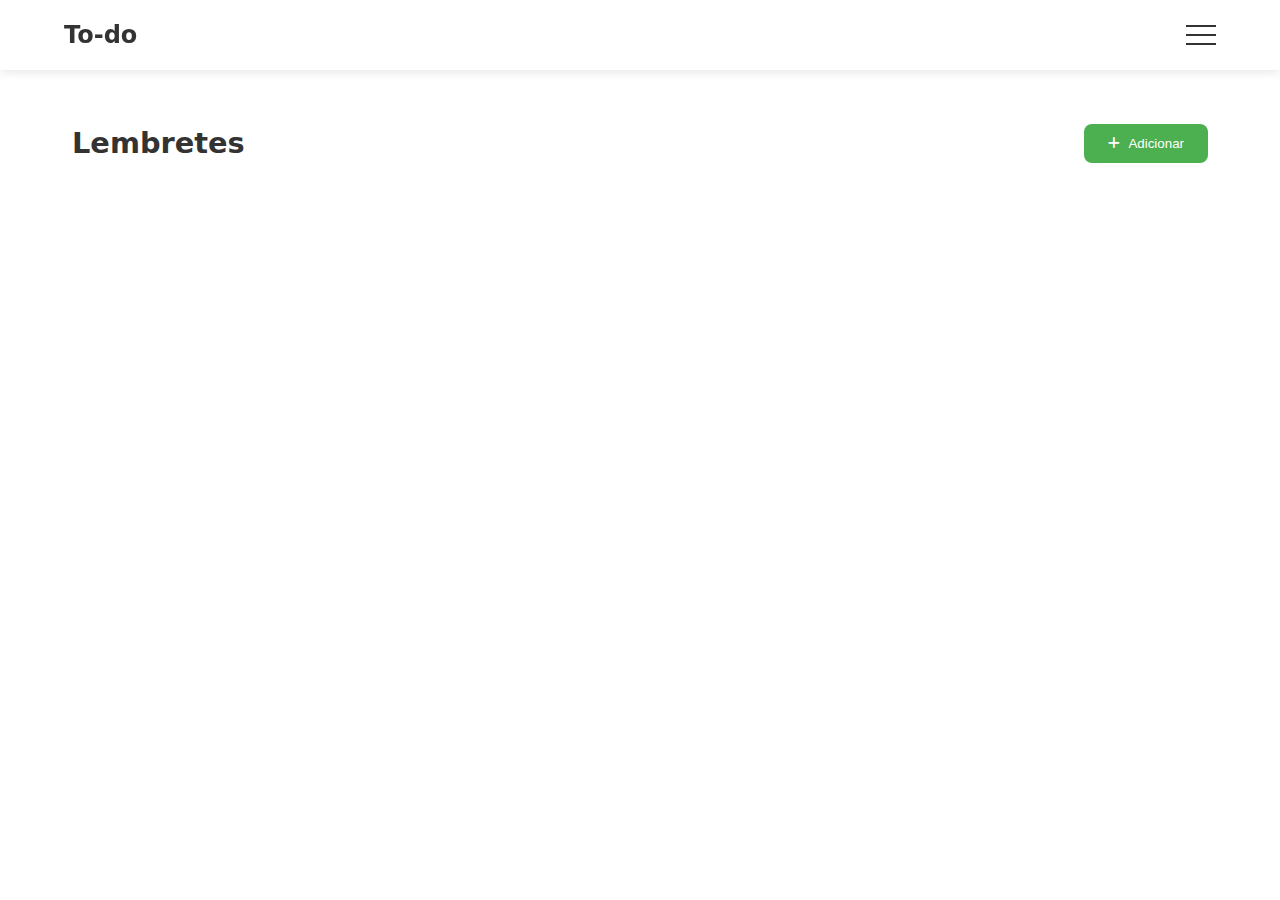
<file: index.html>
<!DOCTYPE html>
<html lang="pt-br">
<head>
    <meta charset="UTF-8">
    <meta name="viewport" content="width=device-width, initial-scale=1.0">
    <title>To-do - Lembretes</title>
    <link rel="stylesheet" href="css/styles.css">
    <link rel="stylesheet" href="css/reminders.css">
    <!-- Font Awesome para ícones -->
    <link rel="stylesheet" href="https://cdnjs.cloudflare.com/ajax/libs/font-awesome/6.0.0/css/all.min.css">
</head>
<body>
    <!-- Navbar Container -->
    <nav class="navbar" role="navigation" aria-label="Menu principal">
        <div class="navbar-brand">
            <h1>To-do</h1>
        </div>
        <button class="hamburger" aria-label="Abrir menu" aria-expanded="false" aria-controls="nav-menu">
            <span></span>
            <span></span>
            <span></span>
        </button>
        <div class="nav-overlay" id="nav-menu" aria-hidden="true">
            <ul class="nav-menu">
                <li><a href="index.html" aria-label="Ir para lembretes">Lembretes</a></li>
                <li><a href="agenda.html" aria-label="Ir para agenda">Agenda</a></li>
                <li><a href="pomodoro.html" aria-label="Ir para pomodoro">Pomodoro</a></li>
                <li><a href="listas.html" aria-label="Ir para listas">Listas</a></li>
                <li class="theme-buttons">
                    <button class="theme-btn" data-theme="light" aria-label="Ativar tema claro">☀️</button>
                    <button class="theme-btn" data-theme="dark" aria-label="Ativar tema escuro">🌙</button>
                </li>
            </ul>
        </div>
    </nav>

    <!-- Seção de Lembretes -->
    <main class="reminders-section" id="lembretes">
        <header class="reminders-header">
            <h2>Lembretes</h2>
            <button class="add-reminder-btn" aria-label="Adicionar novo lembrete">
                <i class="fas fa-plus"></i> Adicionar
            </button>
        </header>

        <!-- Container dos Lembretes -->
        <div class="reminders-container"></div>

        <!-- Modal Adicionar Lembrete -->
        <div class="modal" id="reminder-modal" aria-hidden="true">
            <div class="modal-content">
                <h3>Adicionar Lembrete</h3>
                <form id="reminder-form">
                    <div class="form-group">
                        <label for="reminder-name">Nome do Lembrete*</label>
                        <input type="text" id="reminder-name" required>
                    </div>

                    <div class="form-group">
                        <label for="reminder-date">Data de Criação</label>
                        <input type="text" id="reminder-date" readonly>
                    </div>

                    <div class="form-group">
                        <label for="reminder-color">Cor</label>
                        <div class="color-picker">
                            <input type="color" id="reminder-color" value="#4CAF50">
                            <span class="color-preview"></span>
                        </div>
                    </div>

                    <div class="form-group">
                        <label>Emoji</label>
                        <div class="emoji-picker">
                            <button type="button" data-emoji="📝">📝</button>
                            <button type="button" data-emoji="⭐">⭐</button>
                            <button type="button" data-emoji="📌">📌</button>
                            <button type="button" data-emoji="🎯">🎯</button>
                            <button type="button" data-emoji="💡">💡</button>
                        </div>
                    </div>

                    <div class="form-group">
                        <label for="reminder-content">Conteúdo</label>
                        <textarea id="reminder-content" rows="4"></textarea>
                    </div>

                    <div class="form-actions">
                        <button type="submit" class="save-btn">Salvar</button>
                        <button type="button" class="cancel-btn">Cancelar</button>
                    </div>
                </form>
            </div>
        </div>
    </main>

    <!-- Modal de Confirmação -->
    <div class="confirm-modal" id="confirm-modal" aria-hidden="true">
        <div class="confirm-content">
            <h3 class="confirm-title">Excluir Lembrete</h3>
            <p class="confirm-message">Tem certeza que deseja excluir este lembrete? Esta ação não pode ser desfeita.</p>
            <div class="confirm-actions">
                <button class="confirm-btn">Excluir</button>
                <button class="cancel-confirm-btn">Cancelar</button>
            </div>
        </div>
    </div>

    <script src="js/script.js"></script>
    <script src="js/reminders.js"></script>
</body>
</html>
</file>
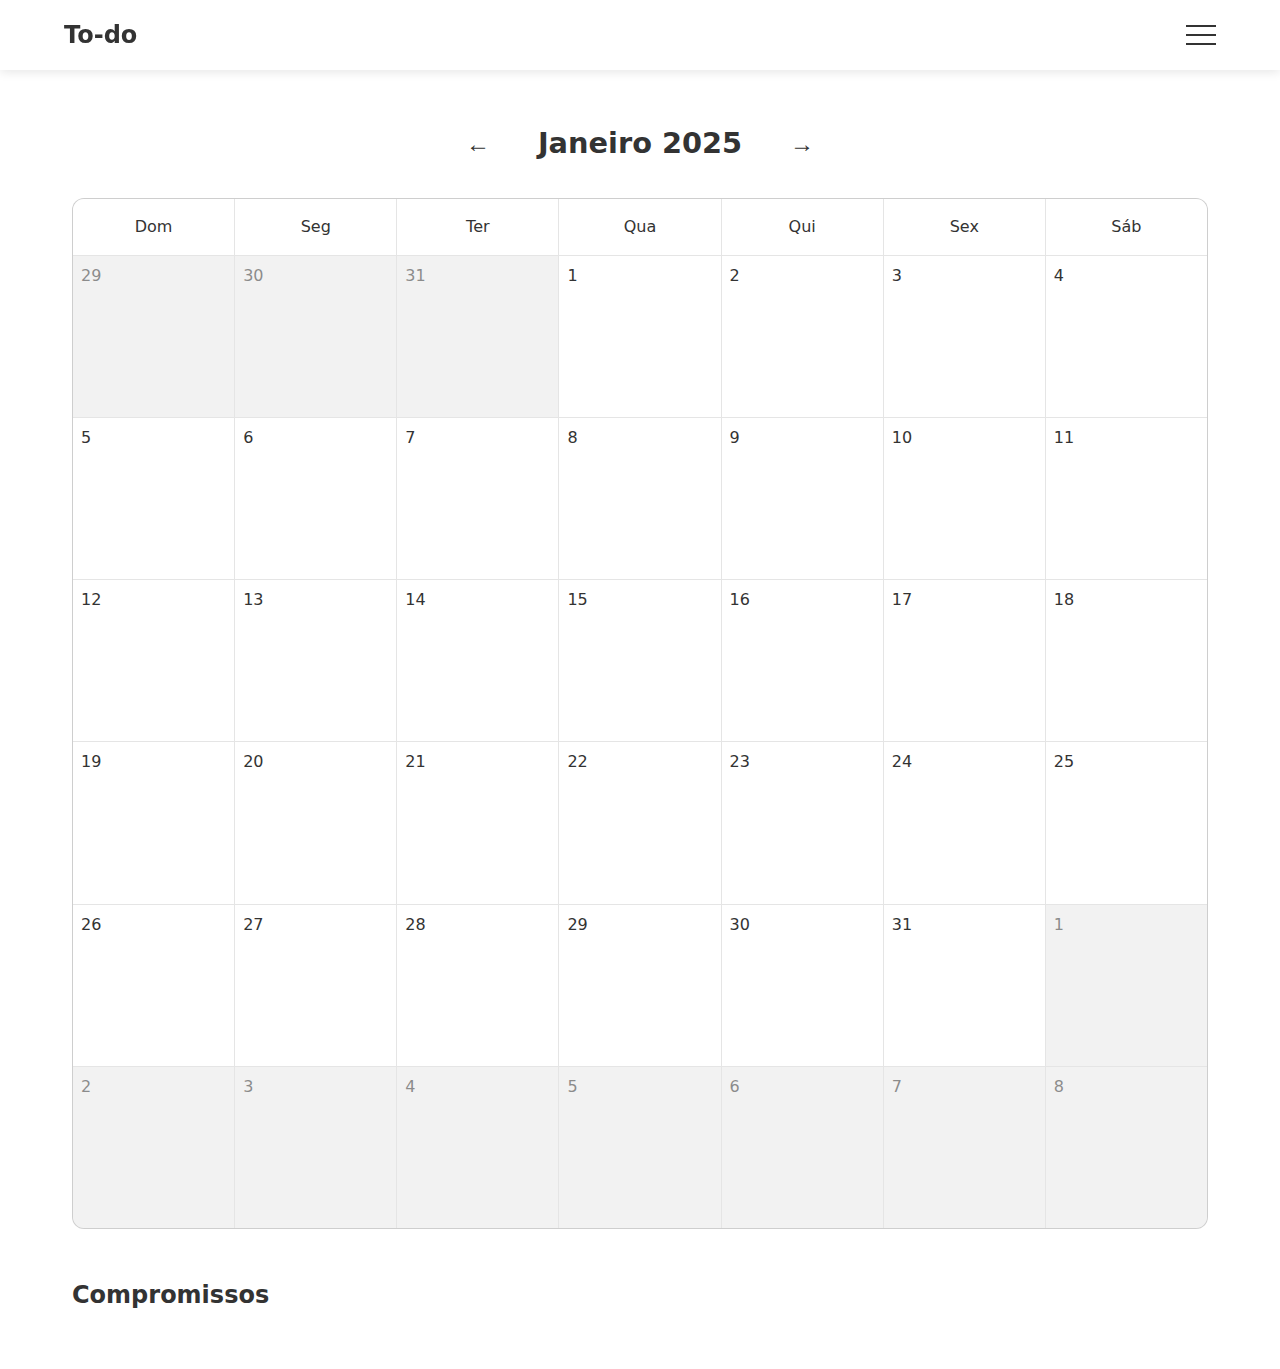
<file: agenda.html>
<!DOCTYPE html>
<html lang="pt-br">
<head>
    <meta charset="UTF-8">
    <meta name="viewport" content="width=device-width, initial-scale=1.0">
    <title>To-do - Agenda</title>
    <link rel="stylesheet" href="css/styles.css">
    <link rel="stylesheet" href="css/agenda.css">
    <!-- Font Awesome para ícones -->
    <link rel="stylesheet" href="https://cdnjs.cloudflare.com/ajax/libs/font-awesome/6.0.0/css/all.min.css">
</head>
<body>
    <!-- Navbar Container -->
    <nav class="navbar" role="navigation" aria-label="Menu principal">
        <div class="navbar-brand">
            <h1>To-do</h1>
        </div>
        <button class="hamburger" aria-label="Abrir menu" aria-expanded="false" aria-controls="nav-menu">
            <span></span>
            <span></span>
            <span></span>
        </button>
        <div class="nav-overlay" id="nav-menu" aria-hidden="true">
            <ul class="nav-menu">
                <li><a href="index.html" aria-label="Ir para lembretes">Lembretes</a></li>
                <li><a href="agenda.html" aria-label="Ir para agenda">Agenda</a></li>
                <li><a href="pomodoro.html" aria-label="Ir para pomodoro">Pomodoro</a></li>
                <li><a href="listas.html" aria-label="Ir para listas">Listas</a></li>
                <li class="theme-buttons">
                    <button class="theme-btn" data-theme="light" aria-label="Ativar tema claro">☀️</button>
                    <button class="theme-btn" data-theme="dark" aria-label="Ativar tema escuro">🌙</button>
                </li>
            </ul>
        </div>
    </nav>
<!-- Seção Principal da Agenda -->
<main class="agenda-section" id="agenda">
    <!-- Cabeçalho do Calendário -->
    <div class="calendar-header">
        <button class="nav-btn prev-month" aria-label="Mês anterior">
            ←
        </button>
        <h2 class="current-month">Janeiro 2025</h2>
        <button class="nav-btn next-month" aria-label="Próximo mês">
            →
        </button>
    </div>

    <!-- Grid do Calendário -->
    <div class="calendar-grid">
        <!-- Dias da Semana -->
        <div class="weekday">Dom</div>
        <div class="weekday">Seg</div>
        <div class="weekday">Ter</div>
        <div class="weekday">Qua</div>
        <div class="weekday">Qui</div>
        <div class="weekday">Sex</div>
        <div class="weekday">Sáb</div>
    </div>

    <!-- Lista de Compromissos -->
    <section class="appointments-list">
        <h3>Compromissos</h3>
        <div class="appointments-container">
            <!-- Os compromissos serão inseridos via JavaScript -->
        </div>
    </section>
</main>

<!-- Modal de Agendamento -->
<div class="modal" id="appointment-modal" aria-hidden="true">
    <div class="modal-content">
        <h3 class="modal-title">Adicionar Compromisso</h3>
        <form id="appointment-form">
            <div class="form-group">
                <label for="appointment-title">Título do Compromisso*</label>
                <input type="text" id="appointment-title" required 
                       class="input-field" placeholder="Digite o título">
            </div>

            <div class="form-group">
                <label for="appointment-date">Data</label>
                <input type="text" id="appointment-date" readonly 
                       class="input-field">
            </div>

            <div class="form-row">
                <div class="form-group">
                    <label for="start-time">Horário de Início*</label>
                    <input type="time" id="start-time" required 
                           class="input-field" value="08:00">
                </div>

                <div class="form-group">
                    <label for="end-time">Horário de Término*</label>
                    <input type="time" id="end-time" required 
                           class="input-field" value="09:00">
                </div>
            </div>

            <div class="form-group">
                <label for="appointment-color">Cor do Compromisso</label>
                <div class="color-picker">
                    <input type="color" id="appointment-color" value="#4CAF50">
                    <div class="color-preview" role="presentation"></div>
                </div>
            </div>

            <div class="form-group">
                <label for="appointment-notes">Observações</label>
                <textarea id="appointment-notes" rows="4" 
                          class="input-field"
                          placeholder="Adicione observações sobre o compromisso"></textarea>
            </div>

            <div class="form-actions">
                <button type="submit" class="save-btn">
                    <span class="btn-text">Salvar Compromisso</span>
                </button>
                <button type="button" class="cancel-btn">
                    <span class="btn-text">Cancelar</span>
                </button>
            </div>
        </form>
    </div>
</div>    <!-- Modal de Agendamento -->
<div class="modal" id="appointment-modal" aria-hidden="true">
    <div class="modal-content">
        <h3 class="modal-title">Adicionar Compromisso</h3>
        <form id="appointment-form">
            <div class="form-group">
                <label for="appointment-title">Título do Compromisso*</label>
                <input type="text" id="appointment-title" required 
                       class="input-field" placeholder="Digite o título">
            </div>

            <div class="form-row">
                <div class="form-group">
                    <label for="appointment-date">Data</label>
                    <input type="text" id="appointment-date" readonly 
                           class="input-field">
                </div>

                <div class="form-group">
                    <label for="start-time">Horário de Início*</label>
                    <input type="time" id="start-time" required 
                           class="input-field" value="08:00">
                </div>

                <div class="form-group">
                    <label for="end-time">Horário de Término*</label>
                    <input type="time" id="end-time" required 
                           class="input-field" value="09:00">
                </div>
            </div>

            <div class="form-group">
                <label for="appointment-color">Cor do Compromisso</label>
                <div class="color-picker">
                    <input type="color" id="appointment-color" value="#4CAF50">
                    <div class="color-preview" role="presentation"></div>
                </div>
            </div>

            <div class="form-group">
                <label for="appointment-notes">Observações</label>
                <textarea id="appointment-notes" rows="4" 
                          class="input-field"
                          placeholder="Adicione observações sobre o compromisso"></textarea>
            </div>

            <div class="form-actions">
                <button type="submit" class="save-btn">
                    <span class="btn-text">Salvar Compromisso</span>
                </button>
                <button type="button" class="cancel-btn">
                    <span class="btn-text">Cancelar</span>
                </button>
            </div>
        </form>
    </div>
</div>
    <script src="js/script.js"></script>
    <script src="js/agenda.js"></script>
</body>
</html>
</file>
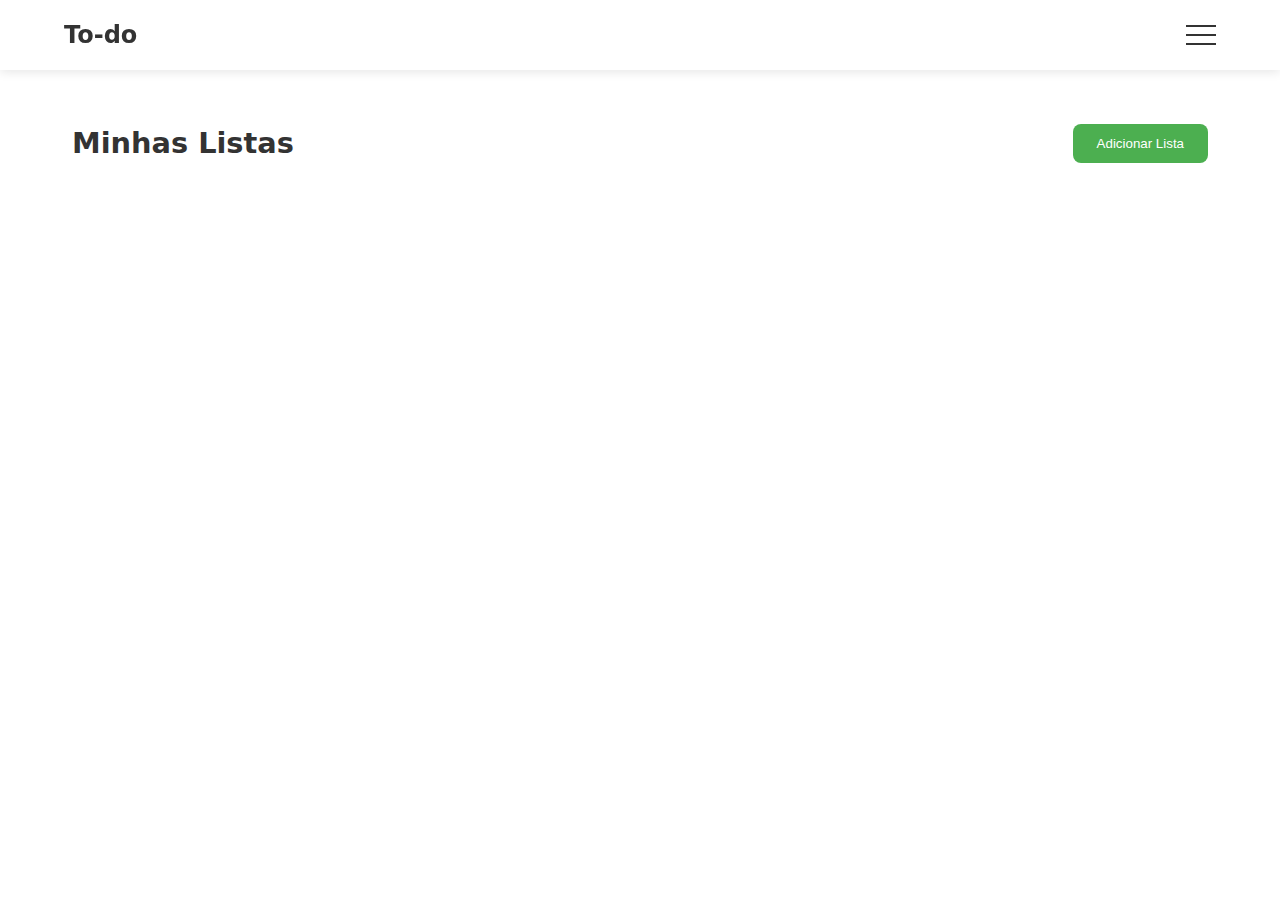
<file: listas.html>
<!DOCTYPE html>
<html lang="pt-br">
<head>
    <meta charset="UTF-8">
    <meta name="viewport" content="width=device-width, initial-scale=1.0">
    <title>To-do - Listas</title>
    <link rel="stylesheet" href="css/styles.css">
    <link rel="stylesheet" href="css/listas.css">
</head>
<body>
    <!-- Navbar -->
    <nav class="navbar" role="navigation" aria-label="Menu principal">
        <div class="navbar-brand">
            <h1>To-do</h1>
        </div>
        <button class="hamburger" aria-label="Abrir menu" aria-expanded="false" aria-controls="nav-menu">
            <span></span>
            <span></span>
            <span></span>
        </button>
        <div class="nav-overlay" id="nav-menu" aria-hidden="true">
            <ul class="nav-menu">
                <li><a href="index.html#lembretes" aria-label="Ir para lembretes">Lembretes</a></li>
                <li><a href="agenda.html" aria-label="Ir para agenda">Agenda</a></li>
                <li><a href="pomodoro.html" aria-label="Ir para pomodoro">Pomodoro</a></li>
                <li><a href="listas.html" aria-label="Ir para listas">Listas</a></li>
                <li class="theme-buttons">
                    <button class="theme-btn" data-theme="light" aria-label="Ativar tema claro">☀️</button>
                    <button class="theme-btn" data-theme="dark" aria-label="Ativar tema escuro">🌙</button>
                </li>
            </ul>
        </div>
    </nav>

    <!-- Seção Principal das Listas -->
    <main class="lists-section" role="main">
        <header class="lists-header">
            <h2>Minhas Listas</h2>
            <button class="add-list-btn" aria-label="Adicionar nova lista">
                <span>Adicionar Lista</span>
            </button>
        </header>

        <!-- Container das Listas -->
        <div class="lists-container">
            <!-- As listas serão inseridas aqui via JavaScript -->
        </div>

        <!-- Modal de Adicionar Lista -->
        <div class="modal" id="list-modal" aria-hidden="true">
            <div class="modal-content">
                <h3 class="modal-title">Nova Lista</h3>
                <form id="list-form">
                    <div class="form-group">
                        <label for="list-title">Título da Lista*</label>
                        <input type="text" id="list-title" class="input-field" 
                               required placeholder="Digite o título da lista">
                    </div>

                    <div class="items-container">
                        <!-- Os itens da lista serão inseridos aqui -->
                    </div>

                    <button type="button" class="add-item-btn" id="add-item-btn">
                        Adicionar Item
                    </button>

                    <div class="form-actions">
                        <button type="submit" class="save-btn">
                            <span class="btn-text">Salvar Lista</span>
                        </button>
                        <button type="button" class="cancel-btn">
                            <span class="btn-text">Cancelar</span>
                        </button>
                    </div>
                </form>
            </div>
        </div>

        <!-- Modal de Confirmação -->
        <div class="confirm-modal" id="confirm-modal" aria-hidden="true">
            <div class="confirm-content">
                <h3 class="confirm-title">Excluir Lista</h3>
                <p class="confirm-message">
                    Tem certeza que deseja excluir esta lista? Esta ação não pode ser desfeita.
                </p>
                <div class="confirm-actions">
                    <button class="confirm-btn">Excluir</button>
                    <button class="cancel-confirm-btn">Cancelar</button>
                </div>
            </div>
        </div>
    </main>

    <script src="js/script.js"></script>
    <script src="js/listas.js"></script>
</body>
</html>
</file>
<file: css/reminders.css>
/* Seção de Lembretes */
.reminders-section {
    margin-top: 90px;
    padding: 2rem;
    max-width: 1200px;
    margin-left: auto;
    margin-right: auto;
}

/* Header dos Lembretes */
.reminders-header {
    display: flex;
    justify-content: space-between;
    align-items: center;
    margin-bottom: 2rem;
}

.reminders-header h2 {
    font-size: 1.8rem;
    color: var(--text-color);
}

.add-reminder-btn {
    display: flex;
    align-items: center;
    gap: 0.5rem;
    padding: 0.75rem 1.5rem;
    background-color: #4CAF50;
    color: white;
    border: none;
    border-radius: 8px;
    cursor: pointer;
    transition: background-color 0.3s;
}

.add-reminder-btn:hover {
    background-color: #45a049;
}

/* Modal */
.modal {
    display: none;
    position: fixed;
    top: 0;
    left: 0;
    width: 100%;
    height: 100%;
    background-color: rgba(0, 0, 0, 0.5);
    z-index: 1100;
}

.modal.active {
    display: flex;
    justify-content: center;
    align-items: center;
}

.modal-content {
    background-color: var(--modal-bg);
    color: var(--text-color);
    padding: 2rem;
    border-radius: 12px;
    width: 90%;
    max-width: 500px;
    max-height: 90vh;
    overflow-y: auto;
    border: 1px solid var(--shadow-color);
}

.modal h3 {
    margin-bottom: 1.5rem;
    font-size: 1.5rem;
}

/* Formulário */
.form-group {
    margin-bottom: 1.5rem;
}

.form-group label {
    display: block;
    margin-bottom: 0.5rem;
    color: var(--text-color);
    font-weight: 500;
}

.form-group input[type="text"],
.form-group textarea {
    width: 100%;
    padding: 0.75rem;
    border: 1px solid var(--shadow-color);
    border-radius: 6px;
    font-size: 1rem;
    background-color: var(--input-bg);
    color: var(--input-text);
    transition: all var(--transition-speed);
}

.form-group input[type="text"]:focus,
.form-group textarea:focus {
    border-color: var(--button-bg);
    outline: none;
    box-shadow: 0 0 0 2px rgba(76, 175, 80, 0.2);
}

/* Color Picker */
.color-picker {
    display: flex;
    align-items: center;
    gap: 1rem;
}

.color-picker input[type="color"] {
    width: 50px;
    height: 40px;
    padding: 0;
    border: none;
    border-radius: 4px;
}

/* Emoji Picker */
.emoji-picker {
    display: flex;
    gap: 0.5rem;
    flex-wrap: wrap;
}

.emoji-picker button {
    font-size: 1.5rem;
    padding: 0.5rem;
    border: 1px solid #ddd;
    border-radius: 6px;
    background: white;
    cursor: pointer;
    transition: background-color 0.3s;
}

.emoji-picker button.selected {
    background-color: #e3f2fd;
    border-color: #2196F3;
}

/* Form Actions */
.form-actions {
    display: flex;
    gap: 1rem;
    margin-top: 2rem;
}

.save-btn,
.cancel-btn {
    padding: 0.75rem 1.5rem;
    border: none;
    border-radius: 6px;
    cursor: pointer;
    font-weight: 500;
    transition: background-color 0.3s;
}

.save-btn {
    background-color: #4CAF50;
    color: white;
}

.save-btn:hover {
    background-color: #45a049;
}

.cancel-btn {
    background-color: var(--input-bg);
    color: var(--text-color);
    border: 1px solid var(--shadow-color);
}

.cancel-btn:hover {
    background-color: var(--shadow-color);
}

/* Container de Lembretes */
.reminders-container {
    display: grid;
    grid-template-columns: repeat(auto-fill, minmax(300px, 1fr));
    gap: 1.5rem;
}

/* Card do Lembrete */
.reminder-card {
    background-color: var(--card-bg);
    border-radius: 12px 12px 0 0;
    padding: 1.5rem;
    box-shadow: 0 2px 8px rgba(0, 0, 0, 0.1);
    transition: all 0.3s ease;
    color: var(--card-text);
    position: relative;
}

.reminder-card::before {
    content: '';
    position: absolute;
    top: 0;
    left: 0;
    right: 0;
    height: 4px;
    background-color: var(--reminder-color);
    border-radius: 4px 4px 0 0;
}

.reminder-card:hover {
    transform: translateY(-2px);
    box-shadow: 0 4px 12px rgba(0, 0, 0, 0.15);
}

.reminder-header {
    display: flex;
    align-items: center;
    gap: 0.75rem;
    margin-bottom: 1rem;
}

.reminder-emoji {
    font-size: 1.5rem;
}

.reminder-title {
    font-size: 1.2rem;
    font-weight: 600;
    color: var(--text-color);
}

.reminder-date {
    font-size: 0.9rem;
    color: #666;
    margin-bottom: 1rem;
}

.reminder-content {
    color: var(--text-color);
    line-height: 1.5;
}

/* Responsividade */
@media (max-width: 768px) {
    .reminders-section {
        padding: 1rem;
    }

    .modal-content {
        padding: 1.5rem;
    }

    .reminders-container {
        grid-template-columns: 1fr;
    }
}

/* Delete Button */
.delete-btn {
    position: absolute;
    bottom: 1rem;
    right: 1rem;
    background: none;
    border: none;
    font-size: 1.2rem;
    cursor: pointer;
    padding: 0.5rem;
    border-radius: 50%;
    transition: all 0.3s ease;
    opacity: 0.6;
}

.delete-btn:hover {
    opacity: 1;
    transform: scale(1.1);
    background-color: rgba(255, 0, 0, 0.1);
}

/* Confirmation Modal */
.confirm-modal {
    position: fixed;
    top: 0;
    left: 0;
    width: 100%;
    height: 100%;
    background-color: rgba(0, 0, 0, 0.5);
    display: none;
    justify-content: center;
    align-items: center;
    z-index: 1200;
    backdrop-filter: blur(5px);
}

.confirm-modal.active {
    display: flex;
    animation: fadeIn 0.3s ease;
}

.confirm-content {
    background-color: var(--modal-bg);
    padding: 2rem;
    border-radius: 12px;
    max-width: 400px;
    width: 90%;
    text-align: center;
    box-shadow: 0 4px 20px rgba(0, 0, 0, 0.2);
    animation: slideUp 0.3s ease;
}

.confirm-title {
    font-size: 1.5rem;
    margin-bottom: 1rem;
    color: var(--text-color);
}

.confirm-message {
    color: var(--text-color);
    margin-bottom: 2rem;
    line-height: 1.5;
}

.confirm-actions {
    display: flex;
    justify-content: center;
    gap: 1rem;
}

.confirm-btn,
.cancel-confirm-btn {
    padding: 0.75rem 2rem;
    border: none;
    border-radius: 6px;
    font-weight: 500;
    cursor: pointer;
    transition: all 0.3s ease;
}

.confirm-btn {
    background-color: #dc3545;
    color: white;
}

.confirm-btn:hover {
    background-color: #c82333;
}

.cancel-confirm-btn {
    background-color: var(--input-bg);
    color: var(--text-color);
}

.cancel-confirm-btn:hover {
    background-color: var(--shadow-color);
}

/* Animations */
@keyframes fadeIn {
    from { opacity: 0; }
    to { opacity: 1; }
}

@keyframes slideUp {
    from {
        transform: translateY(20px);
        opacity: 0;
    }
    to {
        transform: translateY(0);
        opacity: 1;
    }
}

/* Acessibilidade */
.form-group input:focus,
.form-group textarea:focus,
.emoji-picker button:focus,
.add-reminder-btn:focus {
    outline: 2px solid #2196F3;
    outline-offset: 2px;
}
</file>
<file: css/agenda.css>
/* Seção da Agenda */
.agenda-section {
    margin-top: 90px;
    padding: 2rem;
    max-width: 1200px;
    margin-left: auto;
    margin-right: auto;
}

/* Cabeçalho do Calendário */
.calendar-header {
    display: flex;
    justify-content: center;
    align-items: center;
    gap: 2rem;
    margin-bottom: 2rem;
}

.current-month {
    font-size: 1.8rem;
    color: var(--text-color);
    min-width: 200px;
    text-align: center;
}

.nav-btn {
    background: none;
    border: none;
    font-size: 1.5rem;
    color: var(--text-color);
    cursor: pointer;
    padding: 0.5rem 1rem;
    border-radius: 6px;
    transition: all 0.3s ease;
}

.nav-btn:hover {
    background-color: var(--shadow-color);
}

/* Grid do Calendário */
.calendar-grid {
    display: grid;
    grid-template-columns: repeat(7, 1fr);
    gap: 1px;
    background-color: var(--shadow-color);
    border: 1px solid var(--shadow-color);
    border-radius: 12px;
    overflow: hidden;
}

.weekday {
    background-color: var(--card-bg);
    padding: 1rem;
    text-align: center;
    font-weight: 500;
    color: var(--text-color);
}

.calendar-day {
    background-color: var(--card-bg);
    aspect-ratio: 1;
    padding: 0.5rem;
    cursor: pointer;
    transition: all 0.3s ease;
    position: relative;
}

.calendar-day:hover {
    background-color: var(--shadow-color);
}

.calendar-day.other-month {
    opacity: 0.5;
}

.calendar-day.today {
    font-weight: bold;
    box-shadow: inset 0 0 0 2px var(--text-color);
}

.calendar-day.has-appointment::after {
    content: '';
    position: absolute;
    top: 0;
    left: 0;
    right: 0;
    height: 4px;
    background-color: var(--appointment-color);
}

/* Lista de Compromissos */
.appointments-list {
    margin-top: 3rem;
}

.appointments-list h3 {
    font-size: 1.5rem;
    color: var(--text-color);
    margin-bottom: 1.5rem;
}

.appointments-container {
    display: grid;
    grid-template-columns: repeat(auto-fill, minmax(300px, 1fr));
    gap: 1.5rem;
}

/* Card de Compromisso */
.appointment-card {
    background-color: var(--card-bg);
    border-radius: 12px 12px 0 0;
    padding: 1.5rem;
    box-shadow: 0 2px 8px rgba(0, 0, 0, 0.1);
    transition: all 0.3s ease;
    position: relative;
}

.appointment-card::before {
    content: '';
    position: absolute;
    top: 0;
    left: 0;
    right: 0;
    height: 4px;
    background-color: var(--appointment-color);
    border-radius: 4px 4px 0 0;
}

.appointment-header {
    margin-bottom: 1rem;
}

.appointment-title {
    font-size: 1.2rem;
    font-weight: 600;
    color: var(--text-color);
    margin-bottom: 0.5rem;
}

.appointment-datetime {
    font-size: 0.9rem;
    color: var(--text-color);
    opacity: 0.8;
}

.appointment-notes {
    color: var(--text-color);
    line-height: 1.5;
    margin-top: 1rem;
}

/* Modal Específico para Agenda */
.form-row {
    display: grid;
    grid-template-columns: 1fr 1fr;
    gap: 1rem;
}

/* Modal */
.modal {
    display: none;
    position: fixed;
    top: 0;
    left: 0;
    width: 100%;
    height: 100%;
    background-color: rgba(0, 0, 0, 0.5);
    backdrop-filter: blur(5px);
    z-index: 1100;
}

.modal.active {
    display: flex;
    justify-content: center;
    align-items: center;
}

.modal-content {
    background-color: var(--modal-bg);
    padding: 2rem;
    border-radius: 12px;
    width: 90%;
    max-width: 500px;
    position: relative;
    box-shadow: 0 4px 20px rgba(0, 0, 0, 0.2);
    max-height: 90vh;
    overflow-y: auto;
    animation: slideUp 0.3s ease;
}

.modal-title {
    color: var(--text-color);
    font-size: 1.5rem;
    margin-bottom: 1.5rem;
}

/* Form Elements */
.form-group {
    margin-bottom: 1.5rem;
}

.form-group label {
    display: block;
    margin-bottom: 0.5rem;
    color: var(--text-color);
    font-weight: 500;
}

.input-field {
    width: 100%;
    padding: 0.75rem;
    border: 1px solid var(--shadow-color);
    border-radius: 6px;
    background-color: var(--input-bg);
    color: var(--input-text);
    font-size: 1rem;
}

.input-field:focus {
    border-color: var(--button-bg);
    outline: none;
    box-shadow: 0 0 0 2px rgba(76, 175, 80, 0.2);
}

/* Color Picker */
.color-picker {
    display: flex;
    align-items: center;
    gap: 1rem;
}

.color-picker input[type="color"] {
    width: 50px;
    height: 40px;
    padding: 0;
    border: none;
    border-radius: 4px;
    cursor: pointer;
}

.color-preview {
    width: 40px;
    height: 40px;
    border-radius: 4px;
    border: 1px solid var(--shadow-color);
}

/* Form Actions */
.form-actions {
    display: flex;
    justify-content: flex-end;
    gap: 1rem;
    margin-top: 2rem;
}

.save-btn,
.cancel-btn {
    padding: 0.75rem 1.5rem;
    border: none;
    border-radius: 6px;
    font-weight: 500;
    cursor: pointer;
    transition: all 0.3s ease;
}

.save-btn {
    background-color: var(--button-bg);
    color: var(--button-text);
}

.save-btn:hover {
    background-color: #45a049;
}

.cancel-btn {
    background-color: var(--input-bg);
    color: var(--text-color);
    border: 1px solid var(--shadow-color);
}

.cancel-btn:hover {
    background-color: var(--shadow-color);
}

/* Animations */
@keyframes slideUp {
    from {
        transform: translateY(20px);
        opacity: 0;
    }
    to {
        transform: translateY(0);
        opacity: 1;
    }
}

/* Responsividade */
@media (max-width: 768px) {
    .agenda-section {
        padding: 1rem;
    }

    .calendar-header {
        gap: 1rem;
    }

    .current-month {
        font-size: 1.4rem;
        min-width: 150px;
    }

    .calendar-grid {
        font-size: 0.9rem;
    }

    .weekday {
        padding: 0.5rem;
    }

    .form-row {
        grid-template-columns: 1fr;
    }
}

/* Acessibilidade */
.nav-btn:focus,
.calendar-day:focus,
.input-field:focus,
.save-btn:focus,
.cancel-btn:focus {
    outline: 2px solid var(--text-color);
    outline-offset: 2px;
}
</file>
<file: css/listas.css>
/* Seção de Listas */
.lists-section {
    margin-top: 90px;
    padding: 2rem;
    max-width: 1200px;
    margin-left: auto;
    margin-right: auto;
}

/* Header das Listas */
.lists-header {
    display: flex;
    justify-content: space-between;
    align-items: center;
    margin-bottom: 2rem;
}

.lists-header h2 {
    font-size: 1.8rem;
    color: var(--text-color);
}

.add-list-btn {
    display: flex;
    align-items: center;
    gap: 0.5rem;
    padding: 0.75rem 1.5rem;
    background-color: var(--button-bg);
    color: white;
    border: none;
    border-radius: 8px;
    cursor: pointer;
    transition: background-color 0.3s;
}

.add-list-btn:hover {
    background-color: #45a049;
}

/* Container das Listas */
.lists-container {
    display: flex;
    flex-direction: column;
    gap: 1.5rem;
}

/* Card da Lista */
.list-card {
    background-color: var(--card-bg);
    border-radius: 12px;
    padding: 1.5rem;
    box-shadow: 0 2px 8px rgba(0, 0, 0, 0.1);
    transition: all 0.3s ease;
    position: relative;
}

.list-card:hover {
    transform: translateY(-2px);
    box-shadow: 0 4px 12px rgba(0, 0, 0, 0.15);
}

.list-title {
    font-size: 1.2rem;
    font-weight: 600;
    color: var(--text-color);
    margin-bottom: 1rem;
}

/* Botão de Excluir Lista */
.delete-list-btn {
    position: absolute;
    top: 1rem;
    right: 1rem;
    background: none;
    border: none;
    font-size: 1.2rem;
    cursor: pointer;
    padding: 0.5rem;
    border-radius: 50%;
    transition: all 0.3s ease;
    opacity: 0.6;
}

.delete-list-btn:hover {
    opacity: 1;
    transform: scale(1.1);
    background-color: rgba(255, 0, 0, 0.1);
}

/* Lista de Itens */
.list-items {
    list-style: none;
    padding-left: 1rem;
}

.list-item {
    display: flex;
    align-items: center;
    gap: 0.75rem;
    padding: 0.5rem 0;
    color: var(--text-color);
}

.item-checkbox {
    width: 20px;
    height: 20px;
    border: 2px solid var(--shadow-color);
    border-radius: 4px;
    cursor: pointer;
    transition: all 0.2s ease;
    position: relative;
}

.item-checkbox.checked {
    background-color: var(--button-bg);
    border-color: var(--button-bg);
}

.item-checkbox.checked::after {
    content: '✓';
    position: absolute;
    top: 50%;
    left: 50%;
    transform: translate(-50%, -50%);
    color: white;
    font-size: 0.8rem;
}

.item-text {
    flex: 1;
    transition: all 0.2s ease;
}

.item-text.checked {
    text-decoration: line-through;
    color: var(--text-color);
    opacity: 0.6;
}

/* Modal */
.modal,
.confirm-modal {
    position: fixed;
    top: 0;
    left: 0;
    width: 100%;
    height: 100%;
    background-color: rgba(0, 0, 0, 0.5);
    backdrop-filter: blur(5px);
    z-index: 1100;
    display: none;
    justify-content: center;
    align-items: center;
    opacity: 0;
    visibility: hidden;
    transition: opacity 0.3s ease, visibility 0.3s ease;
}

.modal.active,
.confirm-modal.active {
    display: flex;
    opacity: 1;
    visibility: visible;
}

.modal-content,
.confirm-content {
    background-color: var(--modal-bg);
    color: var(--text-color);
    padding: 2rem;
    border-radius: 12px;
    width: 90%;
    max-width: 500px;
    max-height: 90vh;
    overflow-y: auto;
    border: 1px solid var(--shadow-color);
    box-shadow: 0 4px 20px rgba(0, 0, 0, 0.2);
    transform: translateY(20px);
    opacity: 0;
    transition: transform 0.3s ease, opacity 0.3s ease;
}

.modal.active .modal-content,
.confirm-modal.active .confirm-content {
    transform: translateY(0);
    opacity: 1;
}

.modal-title {
    font-size: 1.5rem;
    color: var(--text-color);
    margin-bottom: 1.5rem;
}

/* Form Elements */
.form-group {
    margin-bottom: 1.5rem;
}

.form-group label {
    display: block;
    margin-bottom: 0.5rem;
    color: var(--text-color);
    font-weight: 500;
}

.input-field {
    width: 100%;
    padding: 0.75rem;
    border: 1px solid var(--shadow-color);
    border-radius: 6px;
    background-color: var(--input-bg);
    color: var(--input-text);
    font-size: 1rem;
    transition: all var(--transition-speed);
}

.input-field:focus {
    border-color: var(--button-bg);
    outline: none;
    box-shadow: 0 0 0 2px rgba(76, 175, 80, 0.2);
}

/* Items Container */
.items-container {
    margin: 1.5rem 0;
    display: flex;
    flex-direction: column;
    gap: 1rem;
}

.item-input-group {
    display: flex;
    gap: 0.5rem;
    align-items: center;
}

.item-input-field {
    flex: 1;
    padding: 0.75rem;
    border: 1px solid var(--shadow-color);
    border-radius: 6px;
    background-color: var(--input-bg);
    color: var(--input-text);
}

.remove-item-btn {
    background: none;
    border: none;
    color: #dc3545;
    cursor: pointer;
    font-size: 1.2rem;
    padding: 0.5rem;
    transition: transform 0.2s ease;
}

.remove-item-btn:hover {
    transform: scale(1.1);
}

.add-item-btn {
    width: 100%;
    padding: 0.75rem;
    background-color: var(--shadow-color);
    border: none;
    border-radius: 6px;
    color: var(--text-color);
    cursor: pointer;
    margin: 1rem 0;
    transition: background-color 0.3s;
}

.add-item-btn:hover {
    background-color: var(--button-bg);
    color: white;
}

/* Form Actions */
.form-actions {
    display: flex;
    justify-content: flex-end;
    gap: 1rem;
    margin-top: 2rem;
}

.save-btn,
.cancel-btn,
.confirm-btn,
.cancel-confirm-btn {
    padding: 0.75rem 1.5rem;
    border: none;
    border-radius: 6px;
    font-weight: 500;
    cursor: pointer;
    transition: all 0.3s ease;
    min-width: 120px;
}

.save-btn,
.confirm-btn {
    background-color: var(--button-bg);
    color: white;
}

.save-btn:hover,
.confirm-btn:hover {
    background-color: #45a049;
}

.cancel-btn,
.cancel-confirm-btn {
    background-color: var(--input-bg);
    color: var(--text-color);
    border: 1px solid var(--shadow-color);
}

.cancel-btn:hover,
.cancel-confirm-btn:hover {
    background-color: var(--shadow-color);
}

/* Confirmation Modal */
.confirm-title {
    font-size: 1.5rem;
    margin-bottom: 1rem;
    color: var(--text-color);
}

.confirm-message {
    color: var(--text-color);
    margin-bottom: 2rem;
    line-height: 1.5;
}

.confirm-actions {
    display: flex;
    justify-content: center;
    gap: 1rem;
}

.confirm-btn {
    background-color: #dc3545;
    color: white;
}

.confirm-btn:hover {
    background-color: #c82333;
}

/* Responsividade */
@media (max-width: 768px) {
    .lists-section {
        padding: 1rem;
    }

    .lists-header {
        flex-direction: column;
        gap: 1rem;
        align-items: stretch;
    }

    .form-actions {
        flex-direction: column;
    }

    .save-btn,
    .cancel-btn,
    .confirm-btn,
    .cancel-confirm-btn {
        width: 100%;
    }
}

/* Acessibilidade */
.btn:focus,
.item-checkbox:focus,
.input-field:focus {
    outline: 2px solid var(--text-color);
    outline-offset: 2px;
}
</file>
<file: css/styles.css>
/* Reset CSS e Variáveis */
:root {
    --primary-color: #ffffff;
    --text-color: #333333;
    --shadow-color: rgba(0, 0, 0, 0.1);
    --overlay-bg: rgba(255, 255, 255, 0.95);
    --transition-speed: 0.3s;
    --card-bg: #ffffff;
    --card-text: #333333;
    --modal-bg: #ffffff;
    --input-bg: #ffffff;
    --input-text: #333333;
    --button-bg: #4CAF50;
    --button-text: #ffffff;
}

[data-theme="dark"] {
    --primary-color: #1a1a1a;
    --text-color: #ffffff;
    --shadow-color: rgba(0, 0, 0, 0.3);
    --overlay-bg: rgba(26, 26, 26, 0.95);
    --card-bg: #2d2d2d;
    --card-text: #ffffff;
    --modal-bg: #2d2d2d;
    --input-bg: #3d3d3d;
    --input-text: #ffffff;
    --button-bg: #45a049;
    --button-text: #ffffff;
}

body {
    transition: background-color var(--transition-speed),
                color var(--transition-speed);
    background-color: var(--primary-color);
    color: var(--text-color);
}

* {
    margin: 0;
    padding: 0;
    box-sizing: border-box;
}

body {
    font-family: system-ui, -apple-system, sans-serif;
    line-height: 1.5;
}

/* Navbar Styles */
.navbar {
    position: fixed;
    top: 0;
    left: 0;
    width: 100%;
    height: 70px;
    background-color: var(--primary-color);
    display: flex;
    justify-content: space-between;
    align-items: center;
    padding: 0 2rem;
    box-shadow: 0 2px 10px var(--shadow-color);
    z-index: 1000;
}

.navbar-brand h1 {
    font-size: 1.5rem;
    color: var(--text-color);
    font-weight: 600;
}

/* Hamburger Button Styles */
.hamburger {
    display: flex;
    flex-direction: column;
    justify-content: space-between;
    width: 30px;
    height: 20px;
    background: transparent;
    border: none;
    cursor: pointer;
    padding: 0;
    z-index: 1001;
}

.hamburger span {
    width: 100%;
    height: 2px;
    background-color: var(--text-color);
    transition: var(--transition-speed);
}

/* Hamburger Animation */
.hamburger.active span:nth-child(1) {
    transform: translateY(9px) rotate(45deg);
}

.hamburger.active span:nth-child(2) {
    opacity: 0;
}

.hamburger.active span:nth-child(3) {
    transform: translateY(-9px) rotate(-45deg);
}

/* Navigation Overlay */
.nav-overlay {
    position: fixed;
    top: 0;
    left: 0;
    width: 100%;
    height: 100vh;
    background-color: var(--overlay-bg);
    backdrop-filter: blur(10px);
    display: flex;
    justify-content: center;
    align-items: center;
    opacity: 0;
    visibility: hidden;
    transition: var(--transition-speed);
    z-index: 999;
}

.nav-overlay.active {
    opacity: 1;
    visibility: visible;
}

/* Navigation Menu */
.nav-menu {
    list-style: none;
    text-align: center;
}

.nav-menu li {
    margin: 2rem 0;
    opacity: 0;
    transform: translateY(20px);
    transition: opacity var(--transition-speed),
                transform var(--transition-speed);
}

.nav-overlay.active .nav-menu li {
    opacity: 1;
    transform: translateY(0);
}

/* Delay animation for each menu item */
.nav-menu li:nth-child(1) { transition-delay: 0.1s; }
.nav-menu li:nth-child(2) { transition-delay: 0.2s; }
.nav-menu li:nth-child(3) { transition-delay: 0.3s; }
.nav-menu li:nth-child(4) { transition-delay: 0.4s; }

.nav-menu a {
    color: var(--text-color);
    text-decoration: none;
    font-size: 1.5rem;
    font-weight: 500;
    transition: color var(--transition-speed);
}

.nav-menu a:hover,
.nav-menu a:focus {
    color: #0066cc;
}

/* Accessibility */
.nav-menu a:focus-visible {
    outline: 2px solid #0066cc;
    outline-offset: 5px;
}

/* Theme Buttons */
.theme-buttons {
    display: flex;
    gap: 1rem;
    justify-content: center;
    margin-top: 2rem;
}

.theme-btn {
    font-size: 1.5rem;
    padding: 0.5rem;
    border: none;
    background: none;
    cursor: pointer;
    transition: transform 0.2s;
}

.theme-btn:hover {
    transform: scale(1.2);
}

.theme-btn:focus {
    outline: 2px solid var(--text-color);
    outline-offset: 4px;
    border-radius: 4px;
}

/* Media Queries */
@media (max-width: 768px) {
    .navbar {
        padding: 0 1rem;
    }

    .nav-menu a {
        font-size: 1.25rem;
    }
}

@media (min-width: 1024px) {
    .navbar {
        padding: 0 4rem;
    }
}
</file>
